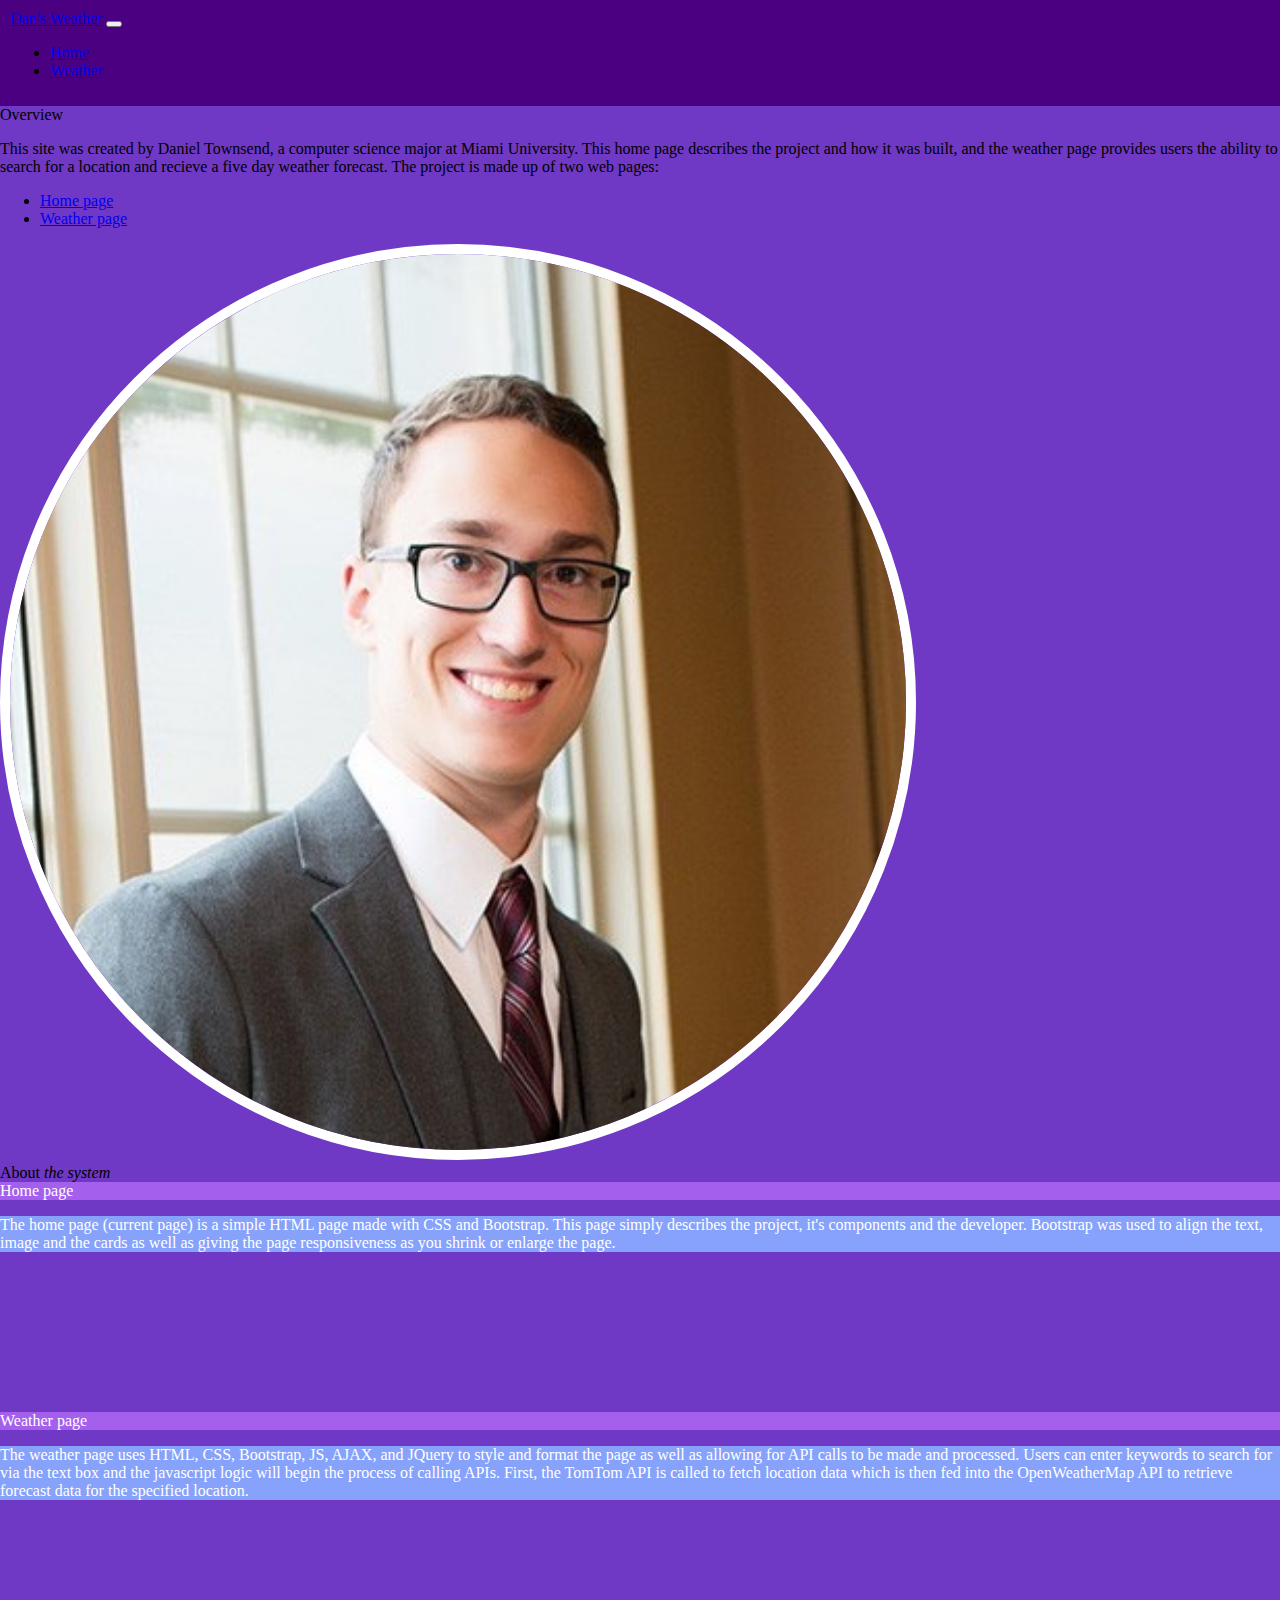
<file: index.html>
<!doctype html>
<!--
Author: Daniel Townsend
-->
<html lang="en">

<head>
	<!-- Required meta tags -->
	<meta charset="utf-8">
	<meta name="viewport" content="width=device-width, initial-scale=1">

	<!-- Bootstrap CSS -->
	<link href="https://cdn.jsdelivr.net/npm/bootstrap@5.1.3/dist/css/bootstrap.min.css" rel="stylesheet"
		integrity="sha384-1BmE4kWBq78iYhFldvKuhfTAU6auU8tT94WrHftjDbrCEXSU1oBoqyl2QvZ6jIW3" crossorigin="anonymous">


	<script src="https://code.jquery.com/jquery-3.6.1.min.js"
		integrity="sha256-o88AwQnZB+VDvE9tvIXrMQaPlFFSUTR+nldQm1LuPXQ=" crossorigin="anonymous"></script>


	<link rel="stylesheet" href="style.css">

	<title>Home</title>
</head>

<body>

	<nav class="navbar navbar-expand-sm navbar-dark">
		<a class="navbar-brand" href="index.html">Dan's Weather</a>
		<button class="navbar-toggler" type="button" data-bs-toggle="collapse" data-bs-target="#navbarSupportedContent"
			aria-controls="navbarSupportedContent" aria-expanded="false" aria-label="Toggle navigation">
			<span class="navbar-toggler-icon"></span>
		</button>

		<div id="navbarSupportedContent" class="collapse navbar-collapse">
			<ul class="navbar-nav mr-auto">
				<li class="nav-item">
					<a class="nav-link active" href="index.html">Home</a>
				</li>
				<li class="nav-item">
					<a class="nav-link" href="weather.html">Weather</a>
				</li>
			</ul>
		</div>
	</nav>

	<div class="container">
		<div class="row mt-5">
			<div class="col-md-8">
				<div class="row">
					<div class="col">
						<div class="display-3 text-white mb-4">Overview</div>
					</div>
				</div>
				<div class="row">
					<div class="col">
						<p class="text-white">This site was created by Daniel Townsend, a computer science major at
							Miami University. This home page describes the project and how it was built, and the weather
							page provides users the ability to search for a location and recieve a five day weather
							forecast. The project is made up of two web pages:
						</p>

						<ul class="text-white">
							<li><a href="index.html" class="text-white">Home page</a></li>
							<li><a href="weather.html" class="text-white">Weather page</a></li>
						</ul>
					</div>
				</div>
			</div>

			<div class="col-md-4 text-center">
				<img src="ProfileSquare.jpg" id="profileImg" class="img-fluid" width="70%" height="70%"
					alt="Profile picture of developer">
			</div>
		</div>

		<div class="row">
			<div class="col-md">
				<div class="display-3 text-white">About <i>the system</i></div>
			</div>
		</div>
		<div class="row mb-4">
			<div class="card-group mt-4">
				<div class="row">
					<div class="col-lg-6">
						<div class="card weather-card mb-3" style="height: 230px;">
							<div class="card-header text-center">Home page</div>
							<div class="card-body">
								<p class="card-text" id="weather-text">The home page (current page) is a simple HTML
									page made with CSS and Bootstrap. This page simply describes
									the project, it's components and the developer. Bootstrap was used to align the
									text, image and the cards as well
									as giving the page responsiveness as you shrink or enlarge the page.</p>
							</div>
						</div>
					</div>
					<div class="col-lg-6">
						<div class="card weather-card mb-3" style="height: 230px;">
							<div class="card-header text-center">Weather page</div>
							<div class="card-body">
								<p class="card-text" id="weather-text">The weather page uses HTML, CSS, Bootstrap, JS,
									AJAX, and JQuery to style and format the page as well as
									allowing for API calls to be made and processed. Users can enter keywords to search
									for via the text box
									and the javascript logic will begin the process of calling APIs. First, the TomTom
									API is called to fetch
									location data which is then fed into the OpenWeatherMap API to retrieve forecast
									data for the specified location.</p>
							</div>
						</div>
					</div>
				</div>
			</div>
		</div>
	</div>

	<script src="https://cdn.jsdelivr.net/npm/bootstrap@5.1.3/dist/js/bootstrap.bundle.min.js"
		integrity="sha384-ka7Sk0Gln4gmtz2MlQnikT1wXgYsOg+OMhuP+IlRH9sENBO0LRn5q+8nbTov4+1p"
		crossorigin="anonymous"></script>
</body>

</html>
</file>
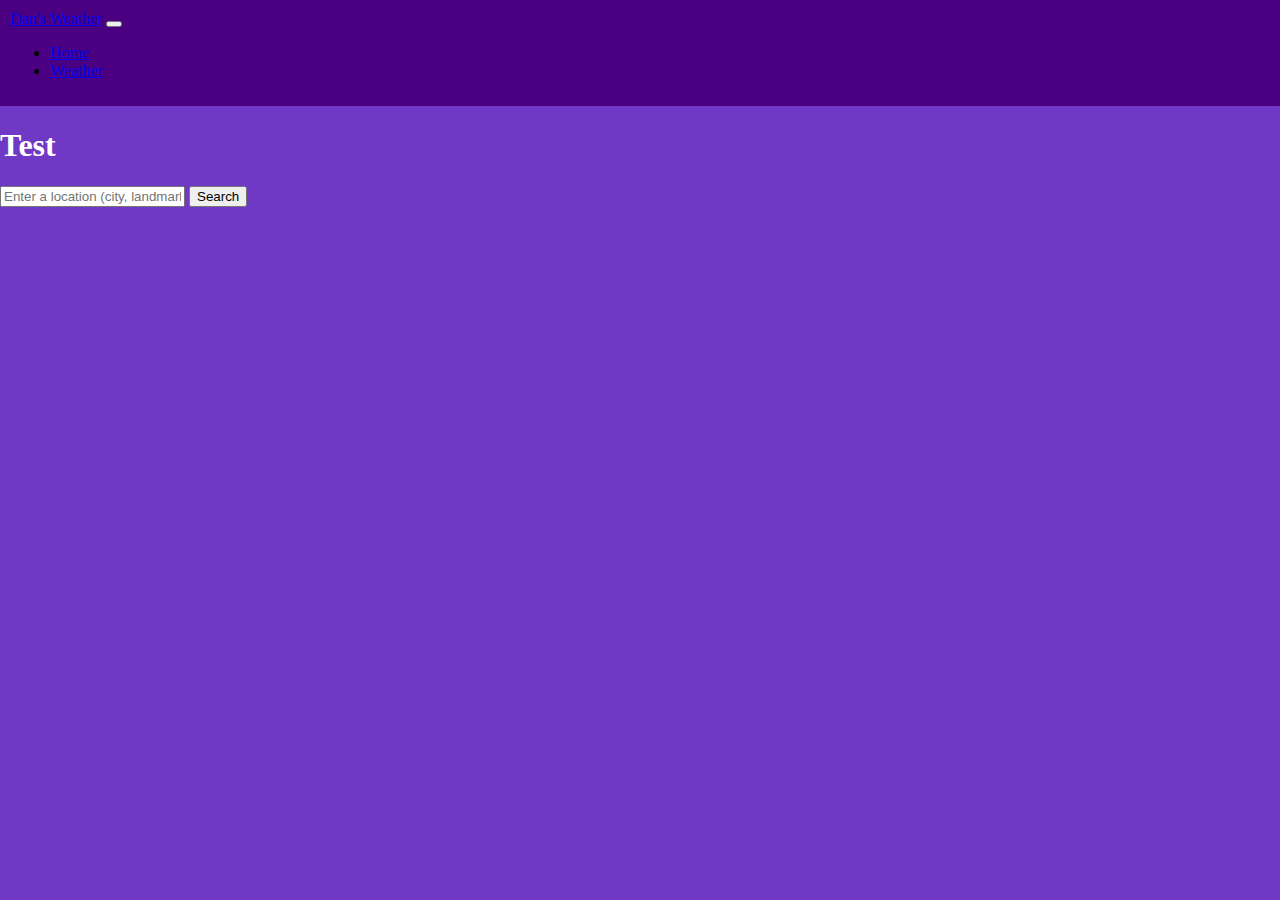
<file: weather.html>
<!doctype html>
<!--
Author: Daniel Townsend
-->
<html lang="en">
  <head>
    <!-- Required meta tags -->
    <meta charset="utf-8">
    <meta name="viewport" content="width=device-width, initial-scale=1">

    <!-- Bootstrap CSS -->
    <link href="https://cdn.jsdelivr.net/npm/bootstrap@5.1.3/dist/css/bootstrap.min.css" rel="stylesheet" integrity="sha384-1BmE4kWBq78iYhFldvKuhfTAU6auU8tT94WrHftjDbrCEXSU1oBoqyl2QvZ6jIW3" crossorigin="anonymous">
    <link rel="stylesheet" href="style.css">

    <script src="https://code.jquery.com/jquery-3.6.1.min.js" integrity="sha256-o88AwQnZB+VDvE9tvIXrMQaPlFFSUTR+nldQm1LuPXQ=" crossorigin="anonymous"></script>
	

    <script src="script.js"></script>
    <title>Weather</title>
  </head>
  <body>
    
    <nav class="navbar navbar-expand-sm navbar-dark">
    	<a class="navbar-brand" href="index.html">Dan's Weather</a>
	<button class="navbar-toggler" type="button" data-bs-toggle="collapse" data-bs-target="#navbarSupportedContent" aria-controls="navbarSupportedContent" aria-expanded="false" aria-label="Toggle navigation">
                <span class="navbar-toggler-icon"></span>
        </button>

	<div id="navbarSupportedContent" class="collapse navbar-collapse">
		<ul class="navbar-nav mr-auto">
			<li class="nav-item">
				<a class="nav-link" href="index.html">Home</a>
			</li>
			<li class="nav-item">
				<a class="nav-link active" href="weather.html">Weather</a>
			</li>
		</ul>
	</div>
    </nav>

    <div id="dayDiv" class="container text-center">
	<h1 class="display-1" id="day">Test</h1>
    </div>
	
    <form>
    	<div class="container mt-4">
		<div class="row align-items-center">
			<div class="col-lg-6 offset-lg-3 searchBar">
				<div class="input-group mb-3">
					<input type="text" class="form-control" id="searchBox" placeholder="Enter a location (city, landmark, etc)" required>
					<input type="button" class="btn btn-info" type="button" id="searchBtn" value="Search">
				</div>
			</div>
			<div class="col-lg-6" id="summaryCol">
				<div id="summary" class="card weather-card text-white">
					<div class="card-header">Today's weather</div>
					<div class="card-body">
						<p class="card-text" id="weather-text">&nbsp;</p>
					</div>
				</div>
			</div>
		</div>
	</div>
    </form>

    <div class="container cardContainer">
    	<div class="card-group mt-5">
		<div class="row">
			<div class="col-lg">
				<div class="card weather-card mt-4">
					<div class="card-header text-center">Today's weather</div>
					<div class="card-body">
						<p class="card-text" id="weather-text">Enter a location to see weather data.</p>
					</div>
				</div>
			</div>
			<div class="col-lg">
				<div class="card weather-card mt-4">
					<div class="card-header text-center">Today's weather</div>
					<div class="card-body">
						<p class="card-text" id="weather-text">Enter a location to see weather data.</p>
					</div>
				</div>
			</div>
			<div class="col-lg">
				<div class="card weather-card mt-4">
					<div class="card-header text-center">Today's weather</div>
					<div class="card-body">
						<p class="card-text" id="weather-text">Enter a location to see weather data.</p>
					</div>
				</div>
			</div>
			<div class="col-lg">
				<div class="card weather-card mt-4">
					<div class="card-header text-center">Today's weather</div>
					<div class="card-body">
						<p class="card-text" id="weather-text">Enter a location to see weather data.</p>
					</div>
				</div>
			</div>
			<div class="col-lg">
				<div class="card weather-card mt-4">
					<div class="card-header text-center">Today's weather</div>
					<div class="card-body">
						<p class="card-text" id="weather-text">Enter a location to see weather data.</p>
					</div>
				</div>
			</div>
		</div>
 	</div>
    </div>

    <script src="https://cdn.jsdelivr.net/npm/bootstrap@5.1.3/dist/js/bootstrap.bundle.min.js" integrity="sha384-ka7Sk0Gln4gmtz2MlQnikT1wXgYsOg+OMhuP+IlRH9sENBO0LRn5q+8nbTov4+1p" crossorigin="anonymous"></script>
  </body>
</html>
</file>
<file: style.css>
/*
Author: Daniel Townsend
*/

body {
	margin: 0px;
	background-color: #6f38c5
}

nav {
	background-color: indigo;
	padding: 10px;
}

#dayDiv {
	color: white;
}

#summary {
	background-color: #9d76e5;
}

#summaryCol {
	display: none;
}

.card-group .card {
	border-style: none;
}

.cardContainer {
	display: none;
}

.card-group .card-header {
	background-color: #A460ED;
	color: white;
}

.card-group .card-body {
	background-color: #87a2fb;
	color: white;
}

#profileImg {
	border-radius: 50%;
	border-style: solid;
	border-color: white;
	border-width: 10px;
}
</file>
